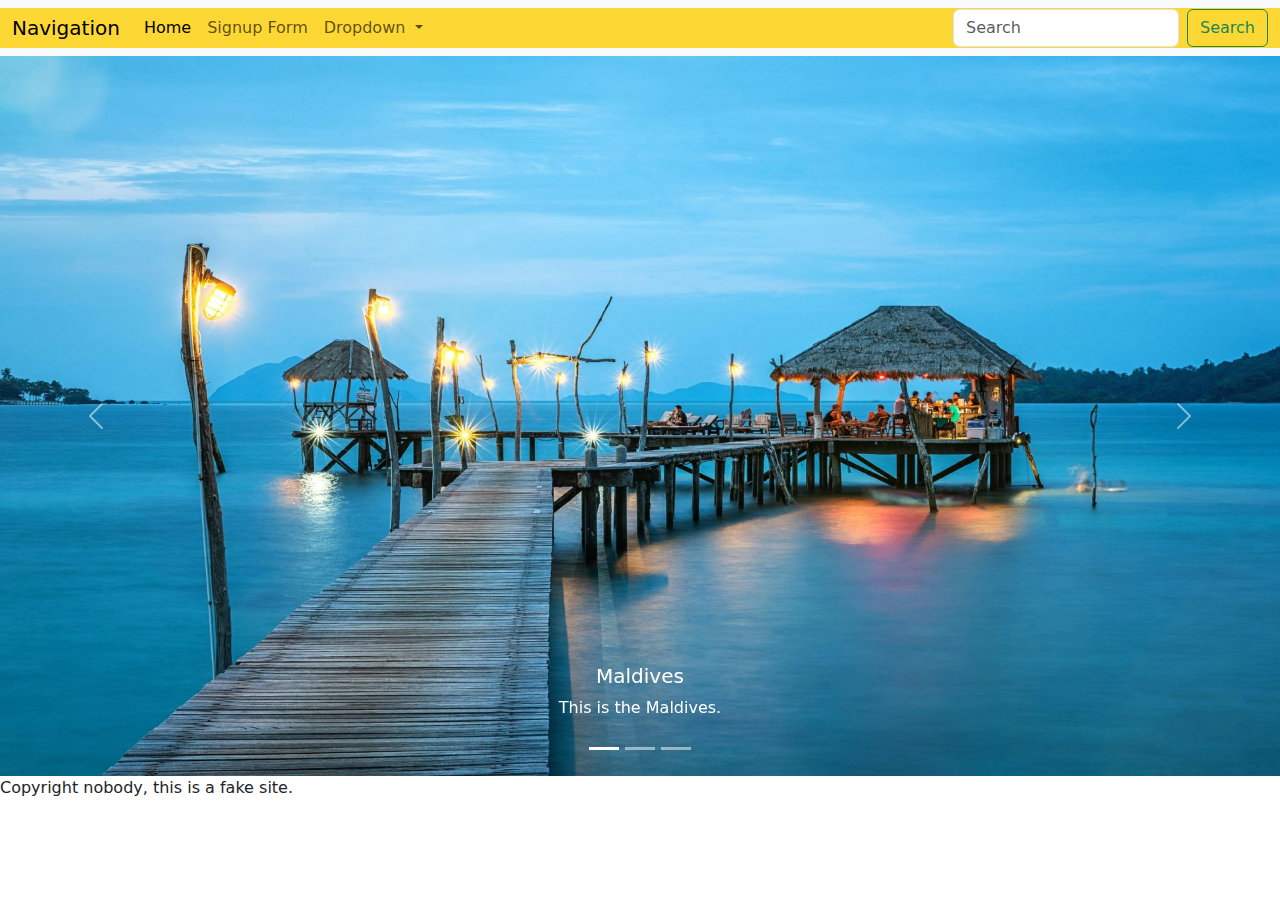
<file: index.html>
<!DOCTYPE html>
<html lang="en">
  <head>
    <meta charset="UTF-8" />
    <meta name="viewport" content="width=device-width, initial-scale=1.0" />
    <title>Homepage</title>

    <!--Bootstrap-->
    <link href="https://cdn.jsdelivr.net/npm/bootstrap@5.3.3/dist/css/bootstrap.min.css" rel="stylesheet" integrity="sha384-QWTKZyjpPEjISv5WaRU9OFeRpok6YctnYmDr5pNlyT2bRjXh0JMhjY6hW+ALEwIH" crossorigin="anonymous" />

    <!--CSS Files-->
    <link href="CSS/main.css" rel="stylesheet" />
    <link href="CSS/global.css" rel="stylesheet" />
    <link href="CSS/styles.css" rel="stylesheet" />
  </head>
  <!--This is the homepage! Add stuff you want on the homepage here. We'll figure out how to link pages later.-->
  <body>
    <header></header>
    <main>
      <!--Navbar from bootstrap-->
      <nav class="navbar navbar-style navbar-expand-lg bg-body-tertiary">
        <div class="container-fluid navbar-style">
          <a class="navbar-brand" href="#">Navigation</a>
          <button class="navbar-toggler" type="button" data-bs-toggle="collapse" data-bs-target="#navbarSupportedContent" aria-controls="navbarSupportedContent" aria-expanded="false" aria-label="Toggle navigation">
            <span class="navbar-toggler-icon"></span>
          </button>
          <div class="collapse navbar-collapse" id="navbarSupportedContent">
            <ul class="navbar-nav me-auto mb-2 mb-lg-0">
              <li class="nav-item">
                <a class="nav-link active" aria-current="page" href="#">Home</a>
              </li>
              <li class="nav-item">
                <a class="nav-link" href="form.html">Signup Form</a>
              </li>
              <li class="nav-item dropdown">
                <a class="nav-link dropdown-toggle" href="#" role="button" data-bs-toggle="dropdown" aria-expanded="false"> Dropdown </a>
                <ul class="dropdown-menu">
                  <li><a class="dropdown-item" href="egypt.html">Egypt</a></li>
                  <li><a class="dropdown-item" href="japan.html">Japan</a></li>
                  <!-- <li><hr class="dropdown-divider" /></li> -->
                  <li><a class="dropdown-item" href="maldives.html">Maldives</a></li>
                </ul>
              </li>
              <!--I don't think we need this but just in case we do remove this comment around it
              <li class="nav-item">
                <a class="nav-link disabled" aria-disabled="true">Disabled</a>
              </li> -->
            </ul>
            <form class="d-flex" role="search">
              <input class="form-control me-2" type="search" placeholder="Search" aria-label="Search" />
              <button class="btn btn-outline-success" type="submit">Search</button>
            </form>
          </div>
        </div>
      </nav>
      <!--Carousel from bootstrap-->
      <div id="carouselExampleCaptions" class="carousel slide">
        <div class="carousel-indicators">
          <button type="button" data-bs-target="#carouselExampleCaptions" data-bs-slide-to="0" class="active" aria-current="true" aria-label="Slide 1"></button>
          <button type="button" data-bs-target="#carouselExampleCaptions" data-bs-slide-to="1" aria-label="Slide 2"></button>
          <button type="button" data-bs-target="#carouselExampleCaptions" data-bs-slide-to="2" aria-label="Slide 3"></button>
        </div>
        <div class="carousel-inner">
          <div class="carousel-item active">
            <img src="images/maldives.jpg" class="d-block w-100" alt="Image of the Maldives." />
            <div class="carousel-caption d-none d-md-block">
              <h5>Maldives</h5>
              <p>This is the Maldives.</p>
            </div>
          </div>
          <div class="carousel-item">
            <img src="images/japan.jpg" class="d-block w-100" alt="Image of Japan." />
            <div class="carousel-caption d-none d-md-block">
              <h5>Japan</h5>
              <p>This is Japan.</p>
            </div>
          </div>
          <div class="carousel-item">
            <img src="images/egypt.jpg" class="d-block w-100" alt="Image of Egypt." />
            <div class="carousel-caption d-none d-md-block">
              <h5>Egypt</h5>
              <p>This is Egypt.</p>
            </div>
          </div>
        </div>
        <button class="carousel-control-prev" type="button" data-bs-target="#carouselExampleCaptions" data-bs-slide="prev">
          <span class="carousel-control-prev-icon" aria-hidden="true"></span>
          <span class="visually-hidden">Previous</span>
        </button>
        <button class="carousel-control-next" type="button" data-bs-target="#carouselExampleCaptions" data-bs-slide="next">
          <span class="carousel-control-next-icon" aria-hidden="true"></span>
          <span class="visually-hidden">Next</span>
        </button>
      </div>
    </main>
    <!--foot-->
    <footer>
      <div class="footer">Copyright nobody, this is a fake site.</div>
    </footer>
    <!--JS dump-->
    <div>
      <!--boot js-->
      <script src="https://cdn.jsdelivr.net/npm/bootstrap@5.3.3/dist/js/bootstrap.bundle.min.js" integrity="sha384-YvpcrYf0tY3lHB60NNkmXc5s9fDVZLESaAA55NDzOxhy9GkcIdslK1eN7N6jIeHz" crossorigin="anonymous"></script>
    </div>
  </body>
</html>
</file>
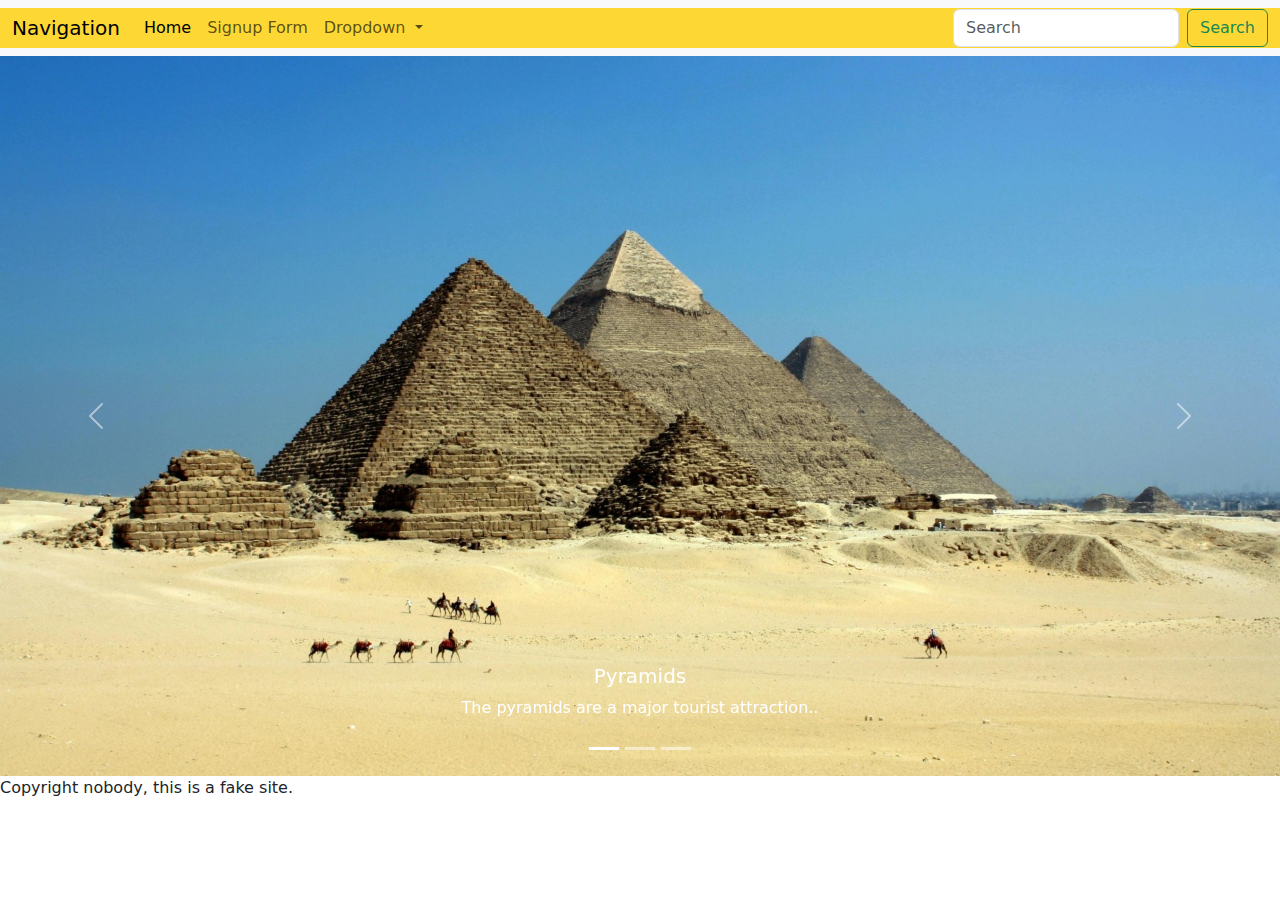
<file: egypt.html>
<!DOCTYPE html>
<html lang="en">
  <head>
    <meta charset="UTF-8" />
    <meta name="viewport" content="width=device-width, initial-scale=1.0" />
    <title>Egypt</title>
    <!--Bootstrap-->
    <link href="https://cdn.jsdelivr.net/npm/bootstrap@5.3.3/dist/css/bootstrap.min.css" rel="stylesheet" integrity="sha384-QWTKZyjpPEjISv5WaRU9OFeRpok6YctnYmDr5pNlyT2bRjXh0JMhjY6hW+ALEwIH" crossorigin="anonymous" />

    <!--CSS Files-->
    <link href="CSS/main.css" rel="stylesheet" />
    <link href="CSS/global.css" rel="stylesheet" />
    <link href="CSS/styles.css" rel="stylesheet" />
  </head>
  <body>
    <header>
      <div></div>
    </header>
    <main>
      <!--Navbar from bootstrap-->
      <nav class="navbar navbar-style navbar-expand-lg bg-body-tertiary">
        <div class="container-fluid navbar-style">
          <a class="navbar-brand" href="#">Navigation</a>
          <button class="navbar-toggler" type="button" data-bs-toggle="collapse" data-bs-target="#navbarSupportedContent" aria-controls="navbarSupportedContent" aria-expanded="false" aria-label="Toggle navigation">
            <span class="navbar-toggler-icon"></span>
          </button>
          <div class="collapse navbar-collapse" id="navbarSupportedContent">
            <ul class="navbar-nav me-auto mb-2 mb-lg-0">
              <li class="nav-item">
                <a class="nav-link active" aria-current="page" href="#">Home</a>
              </li>
              <li class="nav-item">
                <a class="nav-link" href="form.html">Signup Form</a>
              </li>
              <li class="nav-item dropdown">
                <a class="nav-link dropdown-toggle" href="#" role="button" data-bs-toggle="dropdown" aria-expanded="false"> Dropdown </a>
                <ul class="dropdown-menu">
                  <li><a class="dropdown-item" href="egypt.html">Egypt</a></li>
                  <li><a class="dropdown-item" href="japan.html">Japan</a></li>
                  <!-- <li><hr class="dropdown-divider" /></li> -->
                  <li><a class="dropdown-item" href="maldives.html">Maldives</a></li>
                </ul>
              </li>
              <!--I don't think we need this but just in case we do remove this comment around it
              <li class="nav-item">
                <a class="nav-link disabled" aria-disabled="true">Disabled</a>
              </li> -->
            </ul>
            <form class="d-flex" role="search">
              <input class="form-control me-2" type="search" placeholder="Search" aria-label="Search" />
              <button class="btn btn-outline-success" type="submit">Search</button>
            </form>
          </div>
        </div>
      </nav>
      <div></div>
      <!--Carousel from bootstrap-->
      <div id="carouselExampleCaptions" class="carousel slide">
        <div class="carousel-indicators">
          <button type="button" data-bs-target="#carouselExampleCaptions" data-bs-slide-to="0" class="active" aria-current="true" aria-label="Slide 1"></button>
          <button type="button" data-bs-target="#carouselExampleCaptions" data-bs-slide-to="1" aria-label="Slide 2"></button>
          <button type="button" data-bs-target="#carouselExampleCaptions" data-bs-slide-to="2" aria-label="Slide 3"></button>
        </div>
        <div class="carousel-inner">
          <div class="carousel-item active">
            <img src="images/egypt1.jpg" class="d-block w-100" alt="Image of Egypt." />
            <div class="carousel-caption d-none d-md-block">
              <h5>Pyramids</h5>
              <p>The pyramids are a major tourist attraction..</p>
            </div>
          </div>
          <div class="carousel-item">
            <img src="images/egypt2.jpg" class="d-block w-100" alt="Image of Egypt." />
            <div class="carousel-caption d-none d-md-block">
              <h5>Sarcophagus</h5>
              <p>Sarcophagi contain the mummies of ancient Egyptian pharoahs.</p>
            </div>
          </div>
          <div class="carousel-item">
            <img src="images/egypt3.jpg" class="d-block w-100" alt="Image of Egypt." />
            <div class="carousel-caption d-none d-md-block">
              <h5>Sphynx</h5>
              <p>Many mysteries surround the Sphynx.</p>
            </div>
          </div>
        </div>
        <button class="carousel-control-prev" type="button" data-bs-target="#carouselExampleCaptions" data-bs-slide="prev">
          <span class="carousel-control-prev-icon" aria-hidden="true"></span>
          <span class="visually-hidden">Previous</span>
        </button>
        <button class="carousel-control-next" type="button" data-bs-target="#carouselExampleCaptions" data-bs-slide="next">
          <span class="carousel-control-next-icon" aria-hidden="true"></span>
          <span class="visually-hidden">Next</span>
        </button>
      </div>
    </main>
    <!--foot-->
    <footer>
      <div class="footer">Copyright nobody, this is a fake site.</div>
    </footer>
    <!--JS dump-->
    <div>
      <!--boot js-->
      <script src="https://cdn.jsdelivr.net/npm/bootstrap@5.3.3/dist/js/bootstrap.bundle.min.js" integrity="sha384-YvpcrYf0tY3lHB60NNkmXc5s9fDVZLESaAA55NDzOxhy9GkcIdslK1eN7N6jIeHz" crossorigin="anonymous"></script>
    </div>
  </body>
</html>
</file>
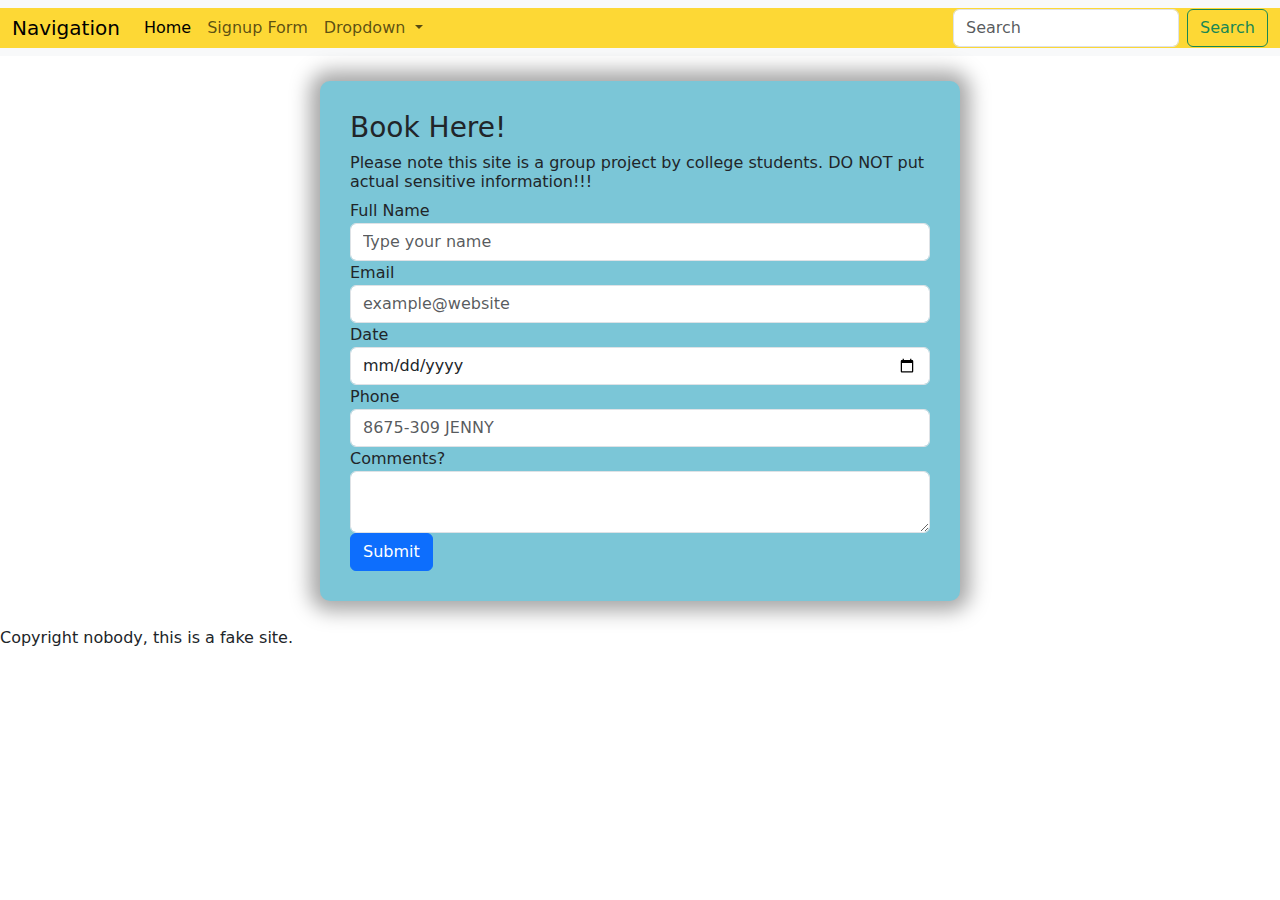
<file: form.html>
<!DOCTYPE html>
<html lang="en">
  <head>
    <meta charset="UTF-8" />
    <meta name="viewport" content="width=device-width, initial-scale=1.0" />
    <title>Form</title>
    <!--Bootstrap-->
    <link href="https://cdn.jsdelivr.net/npm/bootstrap@5.3.3/dist/css/bootstrap.min.css" rel="stylesheet" integrity="sha384-QWTKZyjpPEjISv5WaRU9OFeRpok6YctnYmDr5pNlyT2bRjXh0JMhjY6hW+ALEwIH" crossorigin="anonymous" />

    <!--CSS Files-->
    <link href="CSS/main.css" rel="stylesheet" />
    <link href="CSS/global.css" rel="stylesheet" />
    <link href="CSS/styles.css" rel="stylesheet" />
    <link href="CSS/webform.css" rel="stylesheet" />
  </head>
  <body>
    <header></header>
    <main>
      <!--Navbar from bootstrap-->
      <nav class="navbar navbar-style navbar-expand-lg bg-body-tertiary">
        <div class="container-fluid navbar-style">
          <a class="navbar-brand" href="#">Navigation</a>
          <button class="navbar-toggler" type="button" data-bs-toggle="collapse" data-bs-target="#navbarSupportedContent" aria-controls="navbarSupportedContent" aria-expanded="false" aria-label="Toggle navigation">
            <span class="navbar-toggler-icon"></span>
          </button>
          <div class="collapse navbar-collapse" id="navbarSupportedContent">
            <ul class="navbar-nav me-auto mb-2 mb-lg-0">
              <li class="nav-item">
                <a class="nav-link active" aria-current="page" href="#">Home</a>
              </li>
              <li class="nav-item">
                <a class="nav-link" href="form.html">Signup Form</a>
              </li>
              <li class="nav-item dropdown">
                <a class="nav-link dropdown-toggle" href="#" role="button" data-bs-toggle="dropdown" aria-expanded="false"> Dropdown </a>
                <ul class="dropdown-menu">
                  <li><a class="dropdown-item" href="egypt.html">Egypt</a></li>
                  <li><a class="dropdown-item" href="japan.html">Japan</a></li>
                  <!-- <li><hr class="dropdown-divider" /></li> -->
                  <li><a class="dropdown-item" href="maldives.html">Maldives</a></li>
                </ul>
              </li>
              <!--I don't think we need this but just in case we do remove this comment around it
              <li class="nav-item">
                <a class="nav-link disabled" aria-disabled="true">Disabled</a>
              </li> -->
            </ul>
            <form class="d-flex" role="search">
              <input class="form-control me-2" type="search" placeholder="Search" aria-label="Search" />
              <button class="btn btn-outline-success" type="submit">Search</button>
            </form>
          </div>
        </div>
      </nav>
      <!--Form-->
      <div class="webform webform-style webform-styles">
        <h3>Book Here!</h3>
        <h6>Please note this site is a group project by college students. DO NOT put actual sensitive information!!!</h6>
        <form data-netlify="true" method="post" enctype="multipart/form-data" class="needs-validation" novalidate>
          <div>
            <label for="first-name">Full Name</label>
            <input type="text" name="firstName" id="first-name" class="first-name form-control" required value="" placeholder="Type your name" />
            <div class="valid-feedback">Nice name!</div>
            <div class="invalid-feedback">We both know that's not your name.</div>
          </div>

          <div>
            <label for="email">Email</label>
            <input type="email" name="email" id="email" class="email form-control" required value="" placeholder="example@website" />
          </div>

          <div>
            <label for="date">Date</label>
            <input type="date" name="date" id="date" class="date form-control" required value="" />
          </div>

          <div>
            <label for="tel">Phone</label>
            <input type="tel" name="tel" id="phone" class="tel form-control" required value="" placeholder="8675-309 JENNY" />
          </div>

          <div>
            <label for="comments">Comments?</label><br />
            <textarea id="comments" name="comments" class="form-control"></textarea>
          </div>

          <div>
            <input type="submit" name="submit" id="submit" class="btn btn-primary" />
          </div>
        </form>
      </div>
    </main>
    <!--foot-->
    <footer>
      <div class="footer">Copyright nobody, this is a fake site.</div>
    </footer>
    <!--JS dump-->
    <div>
      <!--boot js-->
      <script src="https://cdn.jsdelivr.net/npm/bootstrap@5.3.3/dist/js/bootstrap.bundle.min.js" integrity="sha384-YvpcrYf0tY3lHB60NNkmXc5s9fDVZLESaAA55NDzOxhy9GkcIdslK1eN7N6jIeHz" crossorigin="anonymous"></script>
      <!--form js from codepen-->
      <script src="form.js"></script>
    </div>
  </body>
</html>
</file>
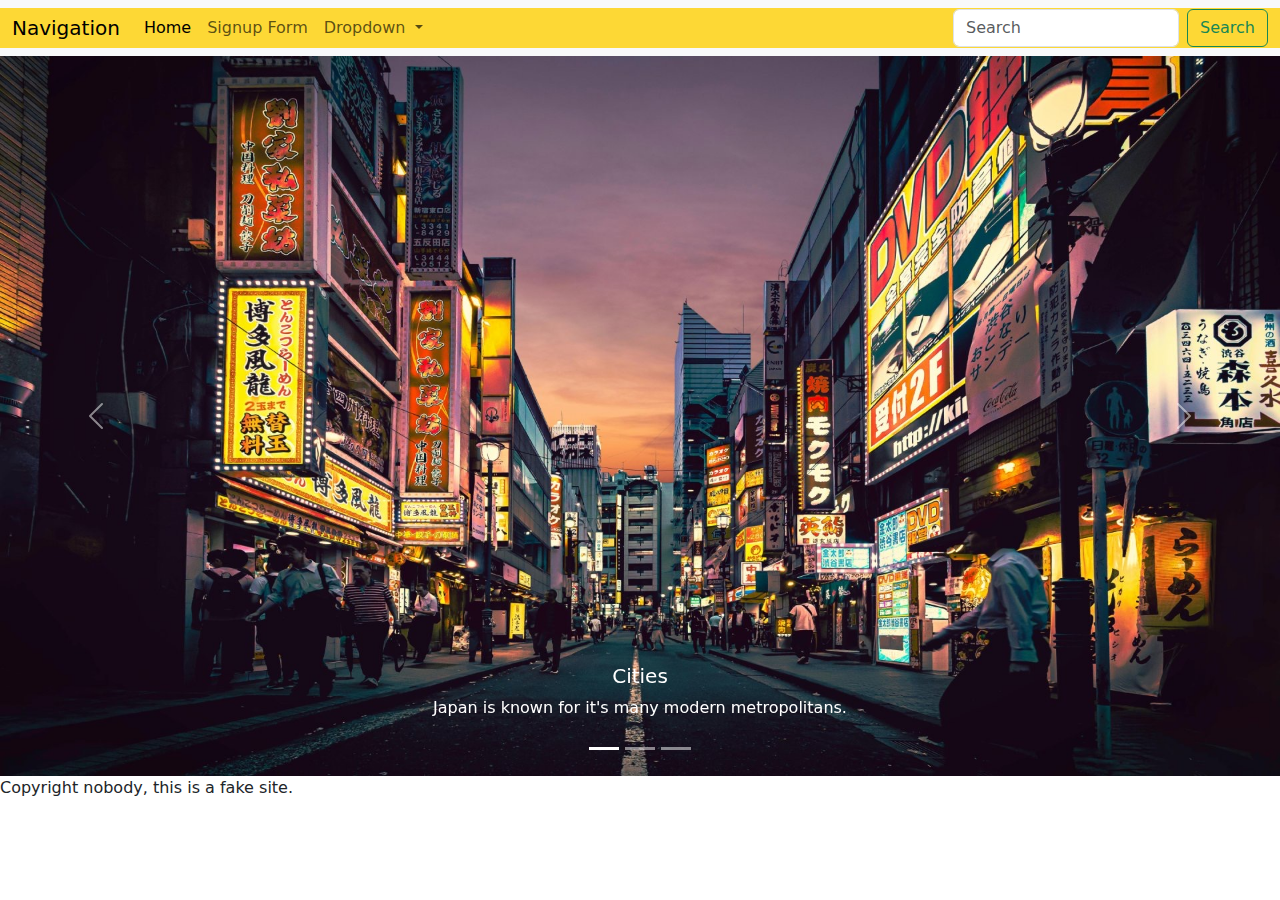
<file: japan.html>
<!DOCTYPE html>
<html lang="en">
  <head>
    <meta charset="UTF-8" />
    <meta name="viewport" content="width=device-width, initial-scale=1.0" />
    <title>Japan</title>
    <!--Bootstrap-->
    <link href="https://cdn.jsdelivr.net/npm/bootstrap@5.3.3/dist/css/bootstrap.min.css" rel="stylesheet" integrity="sha384-QWTKZyjpPEjISv5WaRU9OFeRpok6YctnYmDr5pNlyT2bRjXh0JMhjY6hW+ALEwIH" crossorigin="anonymous" />

    <!--CSS Files-->
    <link href="CSS/main.css" rel="stylesheet" />
    <link href="CSS/global.css" rel="stylesheet" />
    <link href="CSS/styles.css" rel="stylesheet" />
  </head>
  <body>
    <header>
      <div></div>
    </header>
    <main>
      <!--Navbar from bootstrap-->
      <nav class="navbar navbar-style navbar-expand-lg bg-body-tertiary">
        <div class="container-fluid navbar-style">
          <a class="navbar-brand" href="#">Navigation</a>
          <button class="navbar-toggler" type="button" data-bs-toggle="collapse" data-bs-target="#navbarSupportedContent" aria-controls="navbarSupportedContent" aria-expanded="false" aria-label="Toggle navigation">
            <span class="navbar-toggler-icon"></span>
          </button>
          <div class="collapse navbar-collapse" id="navbarSupportedContent">
            <ul class="navbar-nav me-auto mb-2 mb-lg-0">
              <li class="nav-item">
                <a class="nav-link active" aria-current="page" href="#">Home</a>
              </li>
              <li class="nav-item">
                <a class="nav-link" href="form.html">Signup Form</a>
              </li>
              <li class="nav-item dropdown">
                <a class="nav-link dropdown-toggle" href="#" role="button" data-bs-toggle="dropdown" aria-expanded="false"> Dropdown </a>
                <ul class="dropdown-menu">
                  <li><a class="dropdown-item" href="egypt.html">Egypt</a></li>
                  <li><a class="dropdown-item" href="japan.html">Japan</a></li>
                  <!-- <li><hr class="dropdown-divider" /></li> -->
                  <li><a class="dropdown-item" href="maldives.html">Maldives</a></li>
                </ul>
              </li>
              <!--I don't think we need this but just in case we do remove this comment around it
              <li class="nav-item">
                <a class="nav-link disabled" aria-disabled="true">Disabled</a>
              </li> -->
            </ul>
            <form class="d-flex" role="search">
              <input class="form-control me-2" type="search" placeholder="Search" aria-label="Search" />
              <button class="btn btn-outline-success" type="submit">Search</button>
            </form>
          </div>
        </div>
      </nav>
      <div></div>
      <!--Carousel from bootstrap-->
      <div id="carouselExampleCaptions" class="carousel slide">
        <div class="carousel-indicators">
          <button type="button" data-bs-target="#carouselExampleCaptions" data-bs-slide-to="0" class="active" aria-current="true" aria-label="Slide 1"></button>
          <button type="button" data-bs-target="#carouselExampleCaptions" data-bs-slide-to="1" aria-label="Slide 2"></button>
          <button type="button" data-bs-target="#carouselExampleCaptions" data-bs-slide-to="2" aria-label="Slide 3"></button>
        </div>
        <div class="carousel-inner">
          <div class="carousel-item active">
            <img src="images/japan1.jpg" class="d-block w-100" alt="Image of Japan." />
            <div class="carousel-caption d-none d-md-block">
              <h5>Cities</h5>
              <p>Japan is known for it's many modern metropolitans.</p>
            </div>
          </div>
          <div class="carousel-item">
            <img src="images/japan2.jpg" class="d-block w-100" alt="Image of Japan." />
            <div class="carousel-caption d-none d-md-block">
              <h5>Temples</h5>
              <p>It is also home to rich displays of tradition and culture.</p>
            </div>
          </div>
          <div class="carousel-item">
            <img src="images/japan3.jpg" class="d-block w-100" alt="Image of Japan." />
            <div class="carousel-caption d-none d-md-block">
              <h5>Trees</h5>
              <p>Cherry blossoms and temples are popular sights.</p>
            </div>
          </div>
        </div>
        <button class="carousel-control-prev" type="button" data-bs-target="#carouselExampleCaptions" data-bs-slide="prev">
          <span class="carousel-control-prev-icon" aria-hidden="true"></span>
          <span class="visually-hidden">Previous</span>
        </button>
        <button class="carousel-control-next" type="button" data-bs-target="#carouselExampleCaptions" data-bs-slide="next">
          <span class="carousel-control-next-icon" aria-hidden="true"></span>
          <span class="visually-hidden">Next</span>
        </button>
      </div>
    </main>
    <!--foot-->
    <footer>
      <div class="footer">Copyright nobody, this is a fake site.</div>
    </footer>
    <!--JS dump-->
    <div>
      <!--boot js-->
      <script src="https://cdn.jsdelivr.net/npm/bootstrap@5.3.3/dist/js/bootstrap.bundle.min.js" integrity="sha384-YvpcrYf0tY3lHB60NNkmXc5s9fDVZLESaAA55NDzOxhy9GkcIdslK1eN7N6jIeHz" crossorigin="anonymous"></script>
    </div>
  </body>
</html>
</file>
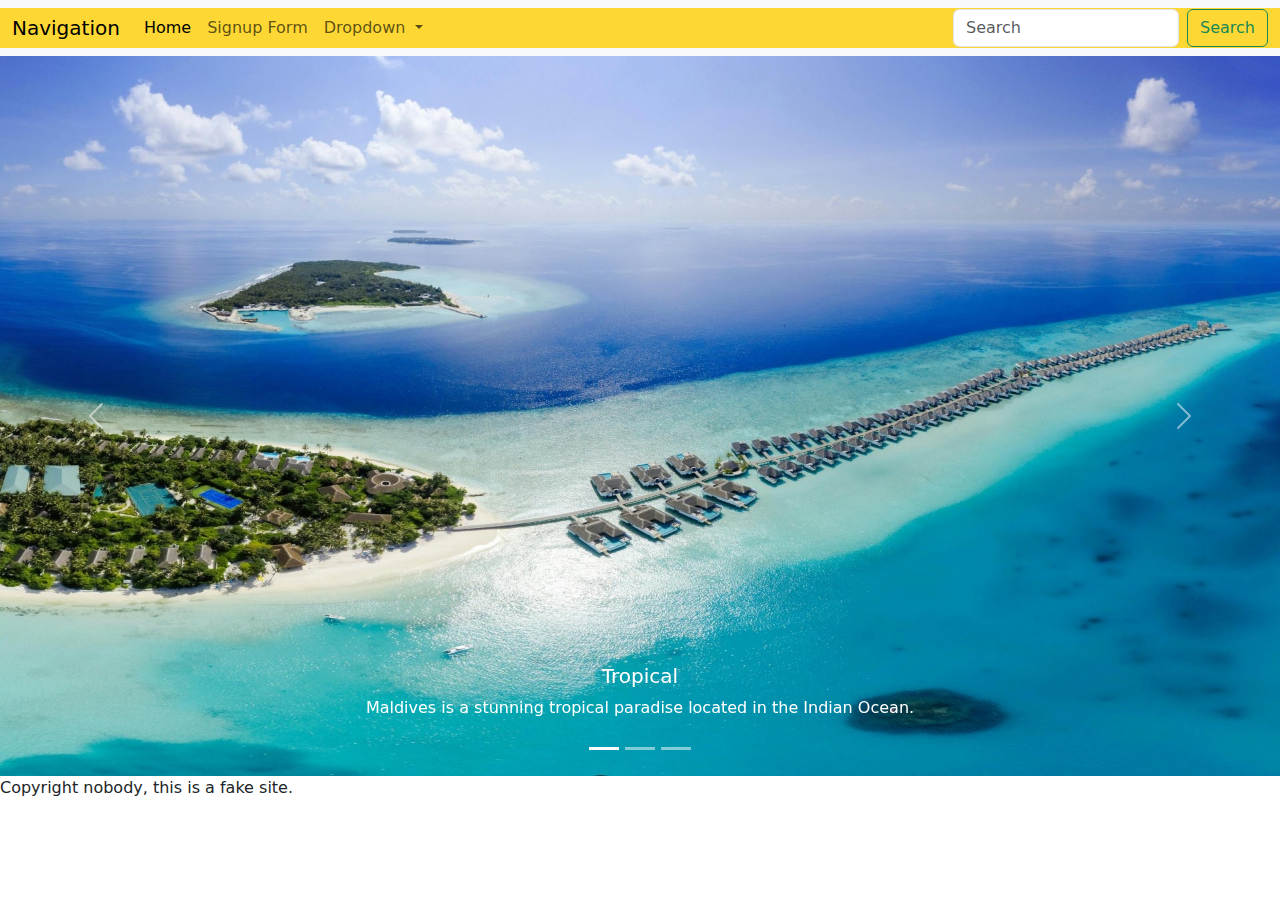
<file: maldives.html>
<!DOCTYPE html>
<html lang="en">
  <head>
    <meta charset="UTF-8" />
    <meta name="viewport" content="width=device-width, initial-scale=1.0" />
    <title>Maldives</title>
    <!--Bootstrap-->
    <link href="https://cdn.jsdelivr.net/npm/bootstrap@5.3.3/dist/css/bootstrap.min.css" rel="stylesheet" integrity="sha384-QWTKZyjpPEjISv5WaRU9OFeRpok6YctnYmDr5pNlyT2bRjXh0JMhjY6hW+ALEwIH" crossorigin="anonymous" />

    <!--CSS Files-->
    <link href="CSS/main.css" rel="stylesheet" />
    <link href="CSS/global.css" rel="stylesheet" />
    <link href="CSS/styles.css" rel="stylesheet" />
  </head>
  <body>
    <header>
      <div></div>
    </header>
    <main>
      <!--Navbar from bootstrap-->
      <nav class="navbar navbar-style navbar-expand-lg bg-body-tertiary">
        <div class="container-fluid navbar-style">
          <a class="navbar-brand" href="#">Navigation</a>
          <button class="navbar-toggler" type="button" data-bs-toggle="collapse" data-bs-target="#navbarSupportedContent" aria-controls="navbarSupportedContent" aria-expanded="false" aria-label="Toggle navigation">
            <span class="navbar-toggler-icon"></span>
          </button>
          <div class="collapse navbar-collapse" id="navbarSupportedContent">
            <ul class="navbar-nav me-auto mb-2 mb-lg-0">
              <li class="nav-item">
                <a class="nav-link active" aria-current="page" href="#">Home</a>
              </li>
              <li class="nav-item">
                <a class="nav-link" href="form.html">Signup Form</a>
              </li>
              <li class="nav-item dropdown">
                <a class="nav-link dropdown-toggle" href="#" role="button" data-bs-toggle="dropdown" aria-expanded="false"> Dropdown </a>
                <ul class="dropdown-menu">
                  <li><a class="dropdown-item" href="egypt.html">Egypt</a></li>
                  <li><a class="dropdown-item" href="japan.html">Japan</a></li>
                  <!-- <li><hr class="dropdown-divider" /></li> -->
                  <li><a class="dropdown-item" href="maldives.html">Maldives</a></li>
                </ul>
              </li>
              <!--I don't think we need this but just in case we do remove this comment around it
              <li class="nav-item">
                <a class="nav-link disabled" aria-disabled="true">Disabled</a>
              </li> -->
            </ul>
            <form class="d-flex" role="search">
              <input class="form-control me-2" type="search" placeholder="Search" aria-label="Search" />
              <button class="btn btn-outline-success" type="submit">Search</button>
            </form>
          </div>
        </div>
      </nav>
      <div></div>
      <!--Carousel from bootstrap-->
      <div id="carouselExampleCaptions" class="carousel slide">
        <div class="carousel-indicators">
          <button type="button" data-bs-target="#carouselExampleCaptions" data-bs-slide-to="0" class="active" aria-current="true" aria-label="Slide 1"></button>
          <button type="button" data-bs-target="#carouselExampleCaptions" data-bs-slide-to="1" aria-label="Slide 2"></button>
          <button type="button" data-bs-target="#carouselExampleCaptions" data-bs-slide-to="2" aria-label="Slide 3"></button>
        </div>
        <div class="carousel-inner">
          <div class="carousel-item active">
            <img src="images/maldives1.jpg" class="d-block w-100" alt="Image of Japan." />
            <div class="carousel-caption d-none d-md-block">
              <h5>Tropical</h5>
              <p>Maldives is a stunning tropical paradise located in the Indian Ocean.</p>
            </div>
          </div>
          <div class="carousel-item">
            <img src="images/maldives2.jpg" class="d-block w-100" alt="Image of Japan." />
            <div class="carousel-caption d-none d-md-block">
              <h5>Floating Houses</h5>
              <p>Maldives is known for it's floating houses.</p>
            </div>
          </div>
          <div class="carousel-item">
            <img src="images/maldives3.jpg" class="d-block w-100" alt="Image of Japan." />
            <div class="carousel-caption d-none d-md-block">
              <h5>Beaches</h5>
              <p>Maldives has breath taking blue beaches.</p>
            </div>
          </div>
        </div>
        <button class="carousel-control-prev" type="button" data-bs-target="#carouselExampleCaptions" data-bs-slide="prev">
          <span class="carousel-control-prev-icon" aria-hidden="true"></span>
          <span class="visually-hidden">Previous</span>
        </button>
        <button class="carousel-control-next" type="button" data-bs-target="#carouselExampleCaptions" data-bs-slide="next">
          <span class="carousel-control-next-icon" aria-hidden="true"></span>
          <span class="visually-hidden">Next</span>
        </button>
      </div>
    </main>
    <!--foot-->
    <footer>
      <div class="footer">Copyright nobody, this is a fake site.</div>
    </footer>
    <!--JS dump-->
    <div>
      <!--boot js-->
      <script src="https://cdn.jsdelivr.net/npm/bootstrap@5.3.3/dist/js/bootstrap.bundle.min.js" integrity="sha384-YvpcrYf0tY3lHB60NNkmXc5s9fDVZLESaAA55NDzOxhy9GkcIdslK1eN7N6jIeHz" crossorigin="anonymous"></script>
    </div>
  </body>
</html>
</file>
<file: CSS/main.css>
@import 'global.css';
@import 'styles.css';
</file>
<file: CSS/global.css>
@import 'main.css';
@import 'styles.css';
</file>
<file: CSS/styles.css>
@import 'global.css';
@import 'main.css';

.navbar-style {
  background-color: #fdd835;
}
.webform-style {
  position: relative;
  margin: auto;
  background-color:  #63C5DA;
  padding: 30px;
  margin-top: 25px;
  margin-bottom: 25px;
  box-shadow: 0px 0px 20px 10px rgba(0,0,0,0.35); /* vertical, horizontal, blur, spread, color+opacity */
  border-radius: 10px;
  width: 50%;
}
</file>
<file: CSS/webform.css>
.webform-styles {
    position: relative;
    margin: auto;
    background-color:  #7bc6d7;
    padding: 30px;
    margin-top: 25px;
    margin-bottom: 25px;
    box-shadow: 0px 0px 20px 10px rgba(0,0,0,0.35); /* vertical, horizontal, blur, spread, color+opacity */
    border-radius: 10px;
    width: 50%;
}
</file>
